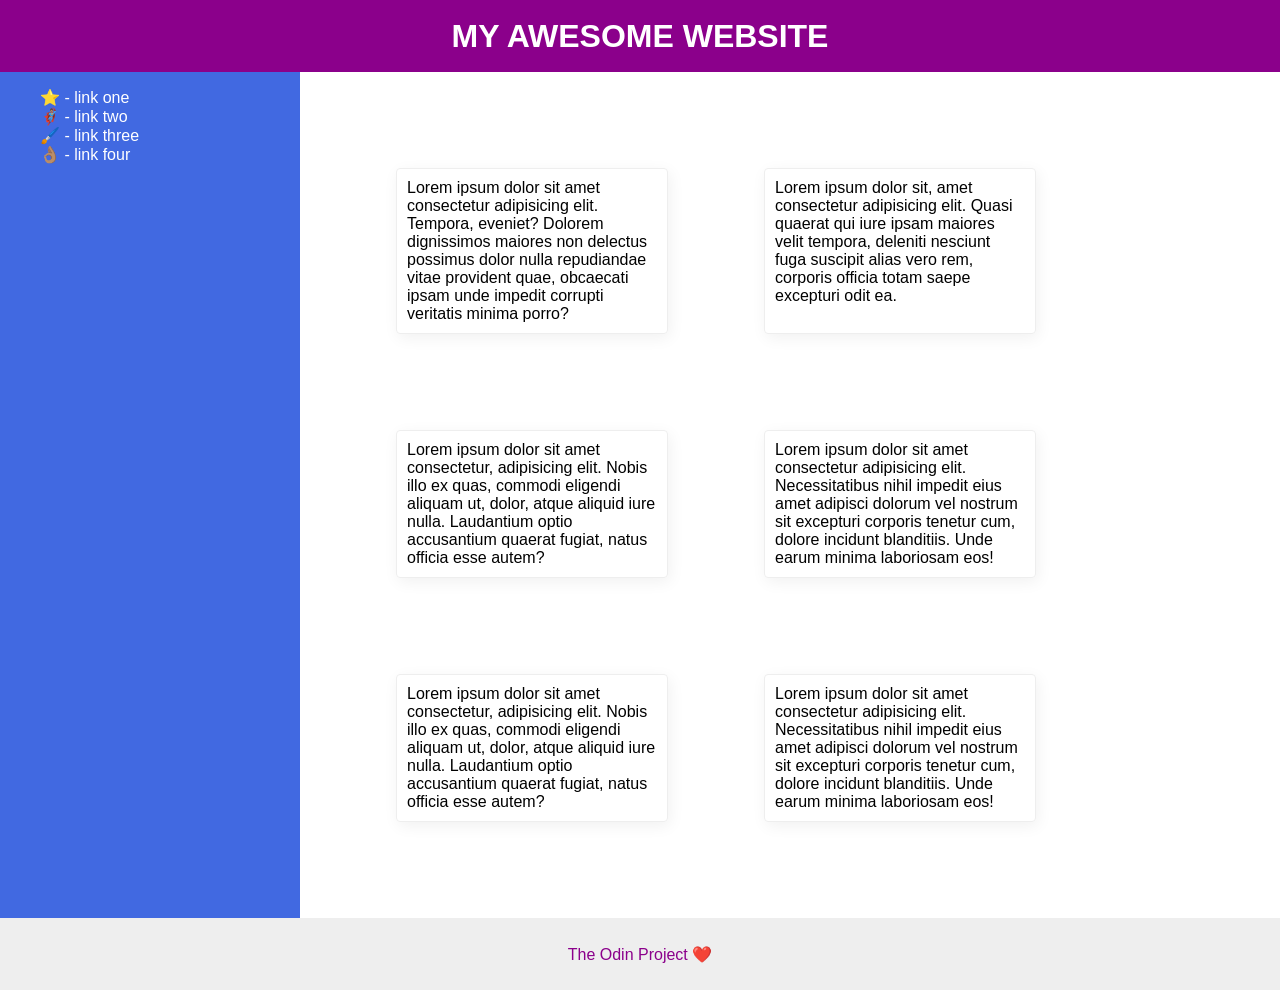
<file: foundations/flex/07-flex-layout-2/index.html>
<!DOCTYPE html>
<html lang="en">
  <head>
    <meta charset="UTF-8">
    <meta http-equiv="X-UA-Compatible" content="IE=edge">
    <meta name="viewport" content="width=device-width, initial-scale=1.0">
    <title>The Holy Grail</title>
    <link rel="stylesheet" href="style.css">
  </head>
  <body>
    <div class="header">
      MY AWESOME WEBSITE
    </div>
   
    <div class="material">
      <div class="sidebar">
        <ul>
          <li><a href="#">⭐ - link one</a></li>
          <li><a href="#">🦸🏽‍♂️ - link two</a></li>
          <li><a href="#">🖌️ - link three</a></li>
          <li><a href="#">👌🏽 - link four</a></li>
        </ul>
      </div>

      <div class="cards">
        <div class="card">Lorem ipsum dolor sit amet consectetur adipisicing elit. Tempora, eveniet? Dolorem dignissimos maiores non delectus possimus dolor nulla repudiandae vitae provident quae, obcaecati ipsam unde impedit corrupti veritatis minima porro?</div>
        <div class="card">Lorem ipsum dolor sit, amet consectetur adipisicing elit. Quasi quaerat qui iure ipsam maiores velit tempora, deleniti nesciunt fuga suscipit alias vero rem, corporis officia totam saepe excepturi odit ea.</div>
        <div class="card">Lorem ipsum dolor sit amet consectetur, adipisicing elit. Nobis illo ex quas, commodi eligendi aliquam ut, dolor, atque aliquid iure nulla. Laudantium optio accusantium quaerat fugiat, natus officia esse autem?</div>
        <div class="card">Lorem ipsum dolor sit amet consectetur adipisicing elit. Necessitatibus nihil impedit eius amet adipisci dolorum vel nostrum sit excepturi corporis tenetur cum, dolore incidunt blanditiis. Unde earum minima laboriosam eos!</div>
        <div class="card">Lorem ipsum dolor sit amet consectetur, adipisicing elit. Nobis illo ex quas, commodi eligendi aliquam ut, dolor, atque aliquid iure nulla. Laudantium optio accusantium quaerat fugiat, natus officia esse autem?</div>
        <div class="card">Lorem ipsum dolor sit amet consectetur adipisicing elit. Necessitatibus nihil impedit eius amet adipisci dolorum vel nostrum sit excepturi corporis tenetur cum, dolore incidunt blanditiis. Unde earum minima laboriosam eos!</div>
      </div> 
    </div>
    <div class="footer">
      The Odin Project ❤️
    </div>
  </body>
</html>
</file>
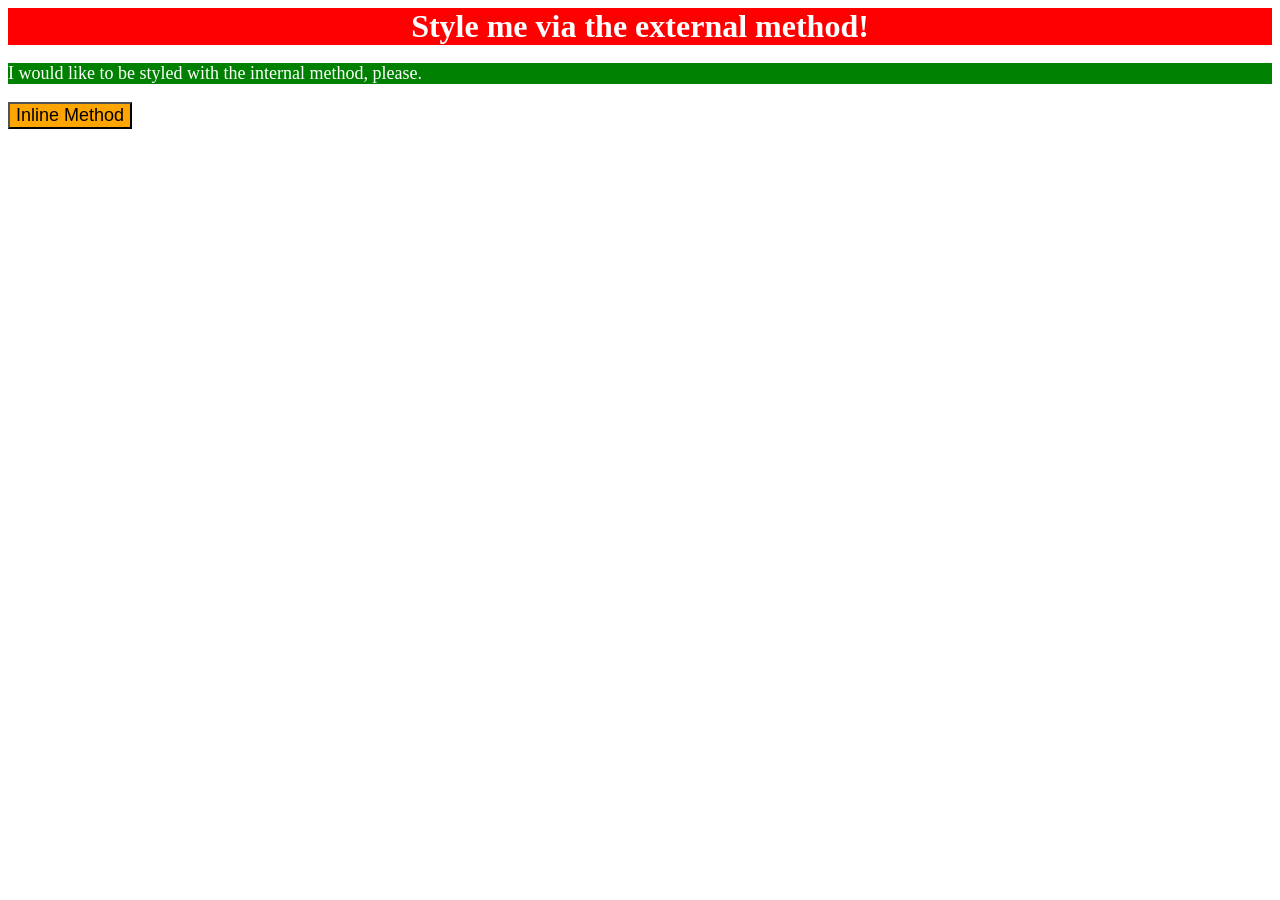
<file: foundations/intro-to-css/01-css-methods/index.html>
<!DOCTYPE html>
<html lang="en">
  <head>
    <meta charset="UTF-8">
    <meta http-equiv="X-UA-Compatible" content="IE=edge">
    <meta name="viewport" content="width=device-width, initial-scale=1.0">
    <link rel="stylesheet" href="style.css">

    <style>
	p {
		color: white;
		background-color: green;
		font-size: 18px;
	}
    </style>

    <title>Methods for Adding CSS</title>
  </head>
  <body>
    <div>Style me via the external method!</div>
    <p>I would like to be styled with the internal method, please.</p>
    <button style="color: black; background-color: orange; font-size: 18px;">Inline Method</button>
  </body>
</html>
</file>
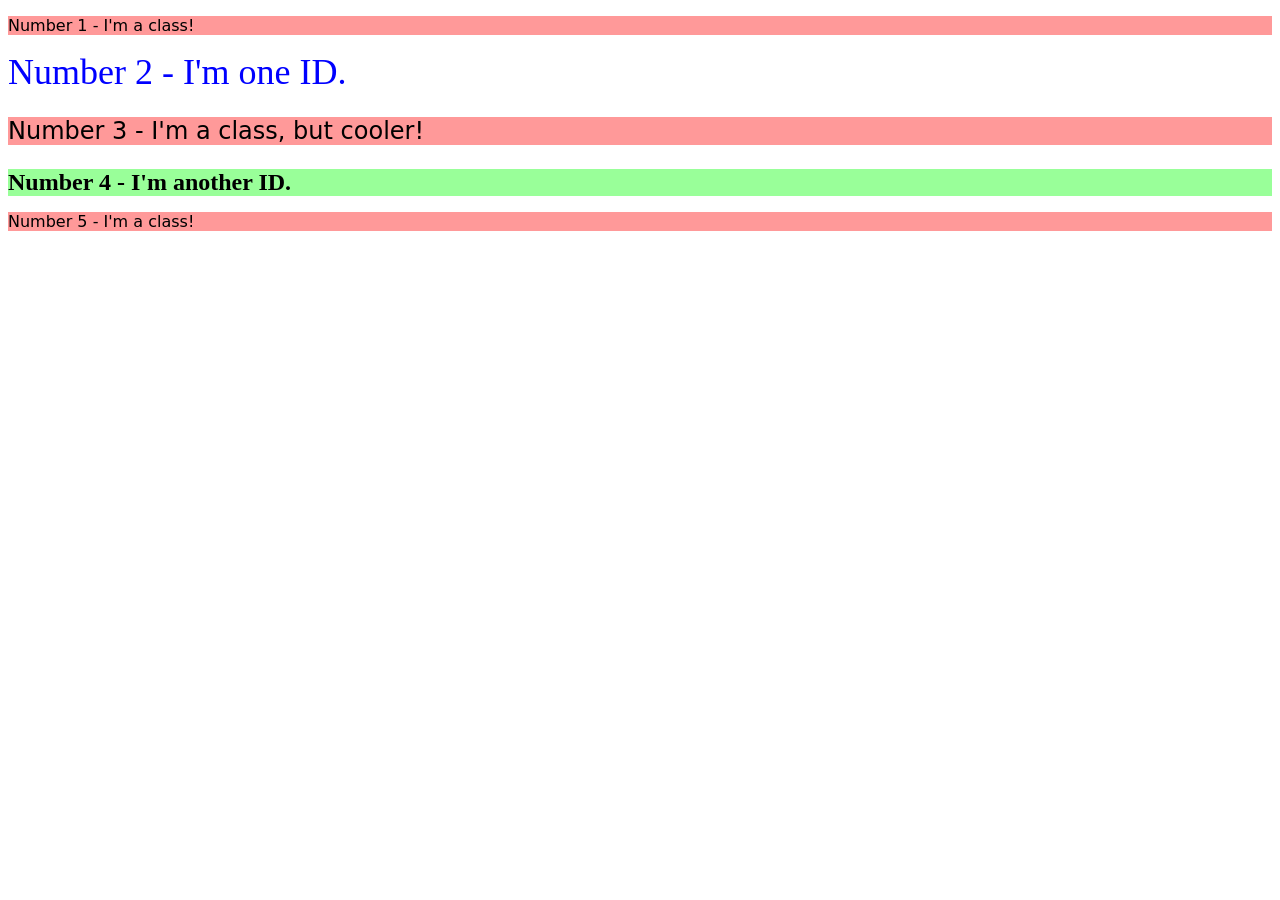
<file: foundations/intro-to-css/02-class-id-selectors/index.html>
<!DOCTYPE html>
<html lang="en">
  <head>
    <meta charset="UTF-8">
    <meta http-equiv="X-UA-Compatible" content="IE=edge">
    <meta name="viewport" content="width=device-width, initial-scale=1.0">
    <title>Class and ID Selectors</title>
    <link rel="stylesheet" href="style.css">
  </head>
  <body>
    <p class="odd-number">Number 1 - I'm a class!</p>
    <div id="id-one">Number 2 - I'm one ID.</div>
    <p class="odd-number" id="unique-id">Number 3 - I'm a class, but cooler!</p>
    <div class="fourth">Number 4 - I'm another ID.</div>
    <p class="odd-number">Number 5 - I'm a class!</p>
  </body>
</html>
</file>
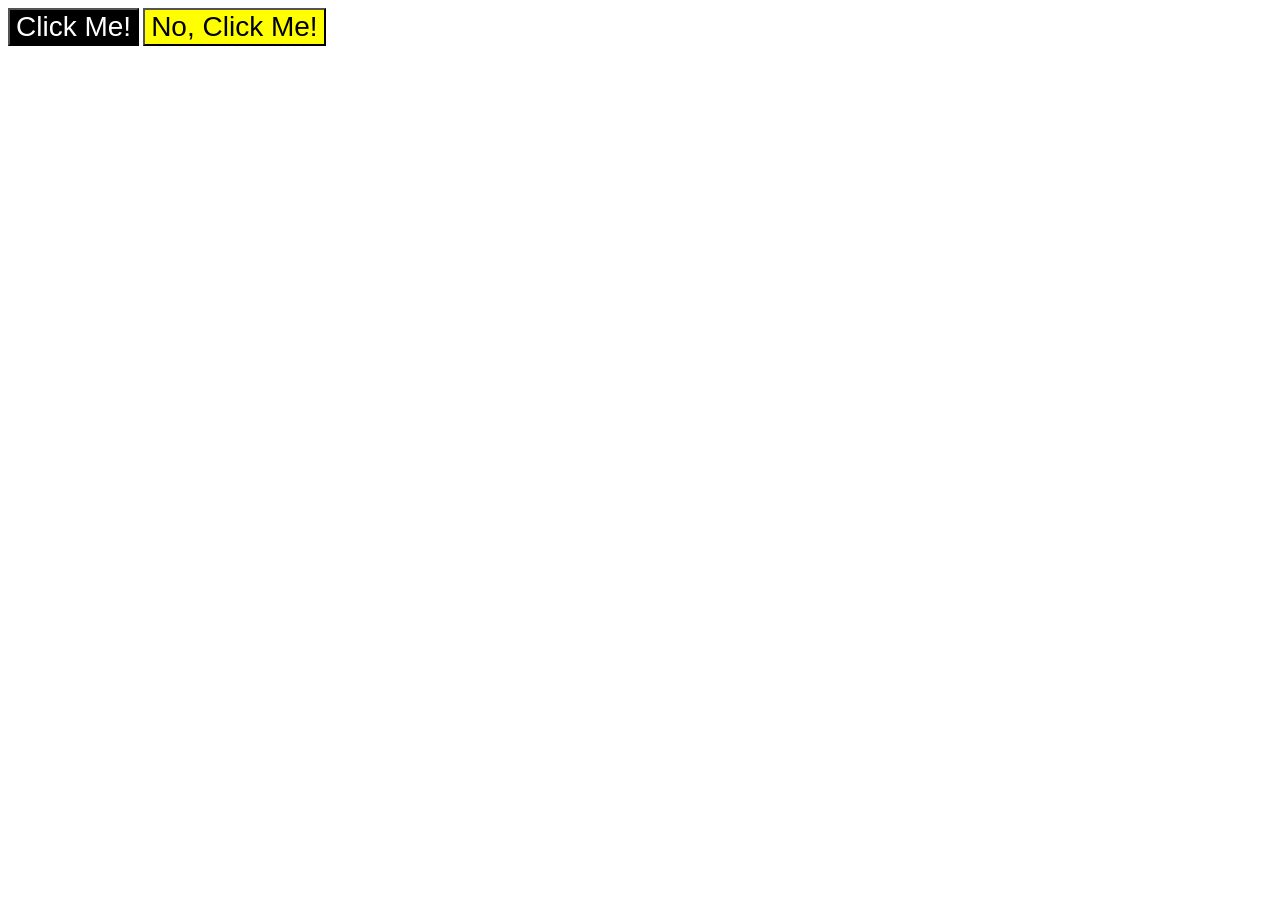
<file: foundations/intro-to-css/03-grouping-selectors/index.html>
<!DOCTYPE html>
<html lang="en">
  <head>
    <meta charset="UTF-8">
    <meta http-equiv="X-UA-Compatible" content="IE=edge">
    <meta name="viewport" content="width=device-width, initial-scale=1.0">
    <title>Grouping Selectors</title>
    <link rel="stylesheet" href="style.css">
  </head>
  <body>
    <button class="left">Click Me!</button>
    <button class="right">No, Click Me!</button>
  </body>
</html>
</file>
<file: foundations/flex/07-flex-layout-2/style.css>
body {
  display: flex;
  flex: 1;
  flex-direction: column;
  justify-content: space-between;
  font-family: -apple-system, BlinkMacSystemFont, 'Segoe UI', Roboto, Oxygen, Ubuntu, Cantarell, 'Open Sans', 'Helvetica Neue', sans-serif;
  margin: 0;
  min-height: 100vh;
}

.header {
  display: flex;
  flex-grow: 0;
  justify-content: center;
  align-items: center;
  font-size: 32px;
  font-weight: 900;
  height: 72px;
  background: darkmagenta;
  color: white;
}

.material {
  display: flex;
  flex-grow: 1;
}

.cards {
  display: flex;
  flex-wrap: wrap;
  padding: 48px;
}

.card {
  margin: 48px;
  padding: 10px;
  border: 1;
  border-color: black;
  flex-basis: 250px;
  flex-grow: 0;
  flex-shrink: 0;
}

.footer {
  display: flex;
  flex-grow: 0;
  justify-content: center;
  align-items: center;
  height: 72px;
  background: #eee;
  color: darkmagenta;
}

.sidebar {
  width: 300px;
  flex-basis: 300px;
  flex-shrink: 0;
  background: royalblue;
  box-sizing: border-box;
}

.card {
  border: 1px solid #eee;
  box-shadow: 2px 4px 16px rgba(0,0,0,.06);
  border-radius: 4px;
}

a {
  text-decoration: none;
  color: white;
}

ul {
  list-style-type: none;
}
</file>
<file: foundations/intro-to-css/01-css-methods/style.css>
div {
	color: white;
	background-color: red;
	text-align: center;
	font-size: 32px;
	font-weight: bold;
}
</file>
<file: foundations/intro-to-css/02-class-id-selectors/style.css>
/* Add CSS Styling */
.odd-number {
	color: #000000;
	background-color: #ff9999;
	font-family: Verdana, "DejaVu Sans", sans-serif;
}

#id-one {
	color: #0000ff;
	background-color: #ffffff;
	font-size: 36px;
}

#unique-id {
	 font-size: 24px
 }

.fourth {
	color: black;
	background-color: #99ff99;
	font-size: 24px;
	font-weight: bold;
}
</file>
<file: foundations/intro-to-css/03-grouping-selectors/style.css>
/* Add CSS Styling */

.left, .right {
	font-size: 28px;
	font-family: Helvetica, "Times New Roman", sans-serif;
}

.left {
	background-color: black;
	color: white;
}

.right {
	background-color: yellow;
}
</file>
